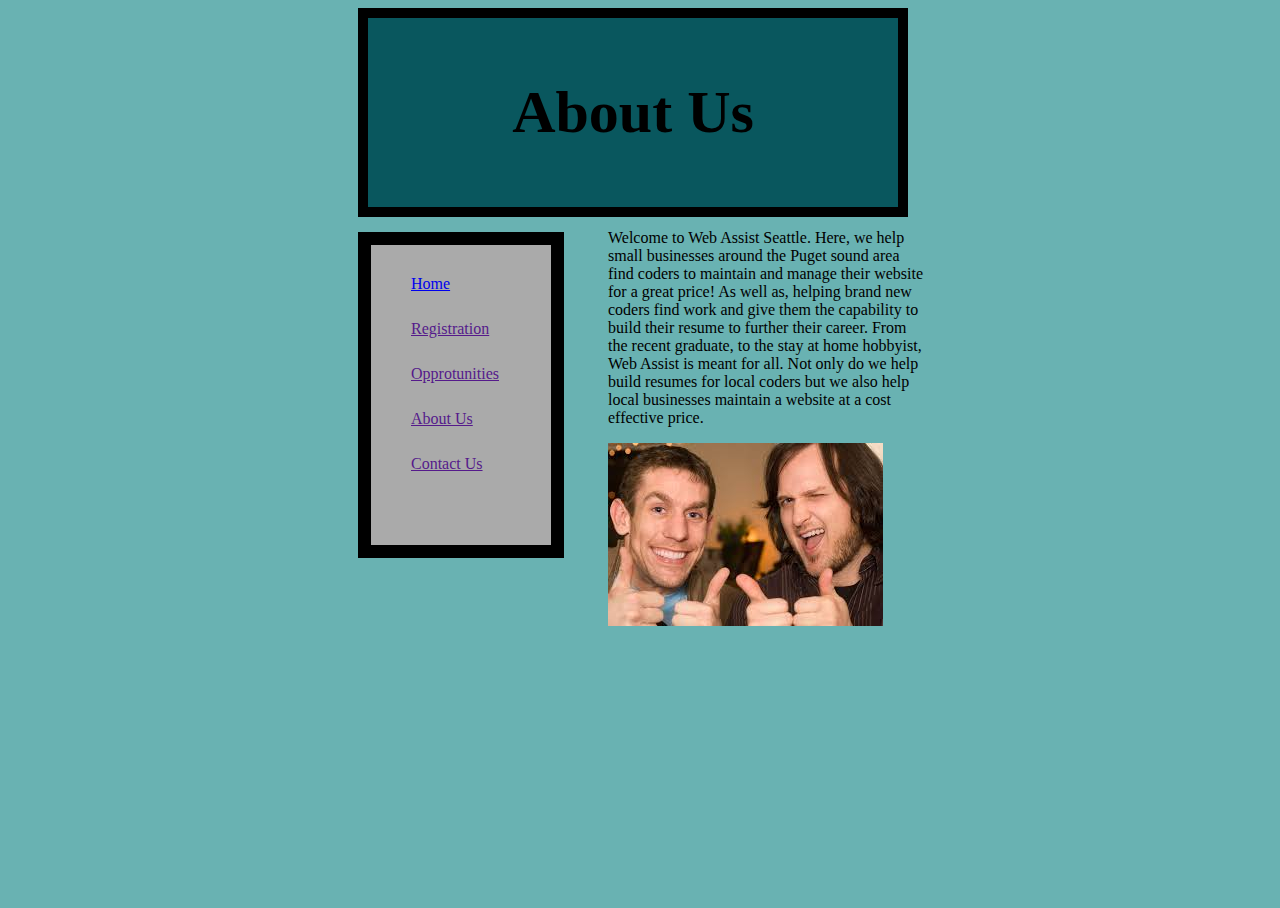
<file: About_us.html>
<html>
  <head>
  <title>About Us</title>
  <link href="aboutus.css" type="text/css" rel="stylesheet"/>
    <header>
     <h1>About Us</h1>
   </header>
 <nav>
   <ul>
    <li>
     <a href="index.html">Home</a>
    </li>
    <li>
      <a href="">Registration</a>
    </li>
    <li>
      <a href="">Opprotunities</a>
    </li>
    <li>
      <a href="">About Us</a>
    </li>
    <li>
      <a href="">Contact Us</a>
    </li>
 </nav>
 <section>
  </head>
  <body>
      <p>Welcome to Web Assist Seattle. Here, we help small businesses around the Puget sound area find coders to maintain and manage their website for a great price! As well as, helping brand new coders find work and give them the capability to build their resume to further their career. From the recent graduate, to the stay at home hobbyist, Web Assist is meant for all. Not only do we help build resumes for local coders but we also help local businesses maintain a website at a cost effective price.</p>
      <img src="[data-uri]"
    </section>
  </body>
</html>
</file>
<file: aboutus.css>
html {
      height: 100%;
      background-color: #69B2B2;
    }
    body {
       height: 100%;
    }

    header {
        background-color:#09575E;
        padding:20px;
        border: 10px solid #000000;
        margin-left:350px;
        font-size: 30px;
        text-align: center;
        display: block;
        width: 490px;
    }
    nav {
        line-height:45px;
        background-color: #aaaaaa;
        width:180px;
        margin-left:350px;
        margin-top: 15px;
        height: 300px;
        border:13px solid #000000;
    }
    nav ul {
        list-style-type: none;
    }
    a {
        color: #blue;
    }
    section {
        width: 316px;
        margin-left: 600px;
        margin-top: -345px;
        display: inline-block;
    }
    aside {
      width: ;
      display: inline-block ;
      vertical-align: top;
      background-color:;
</file>
